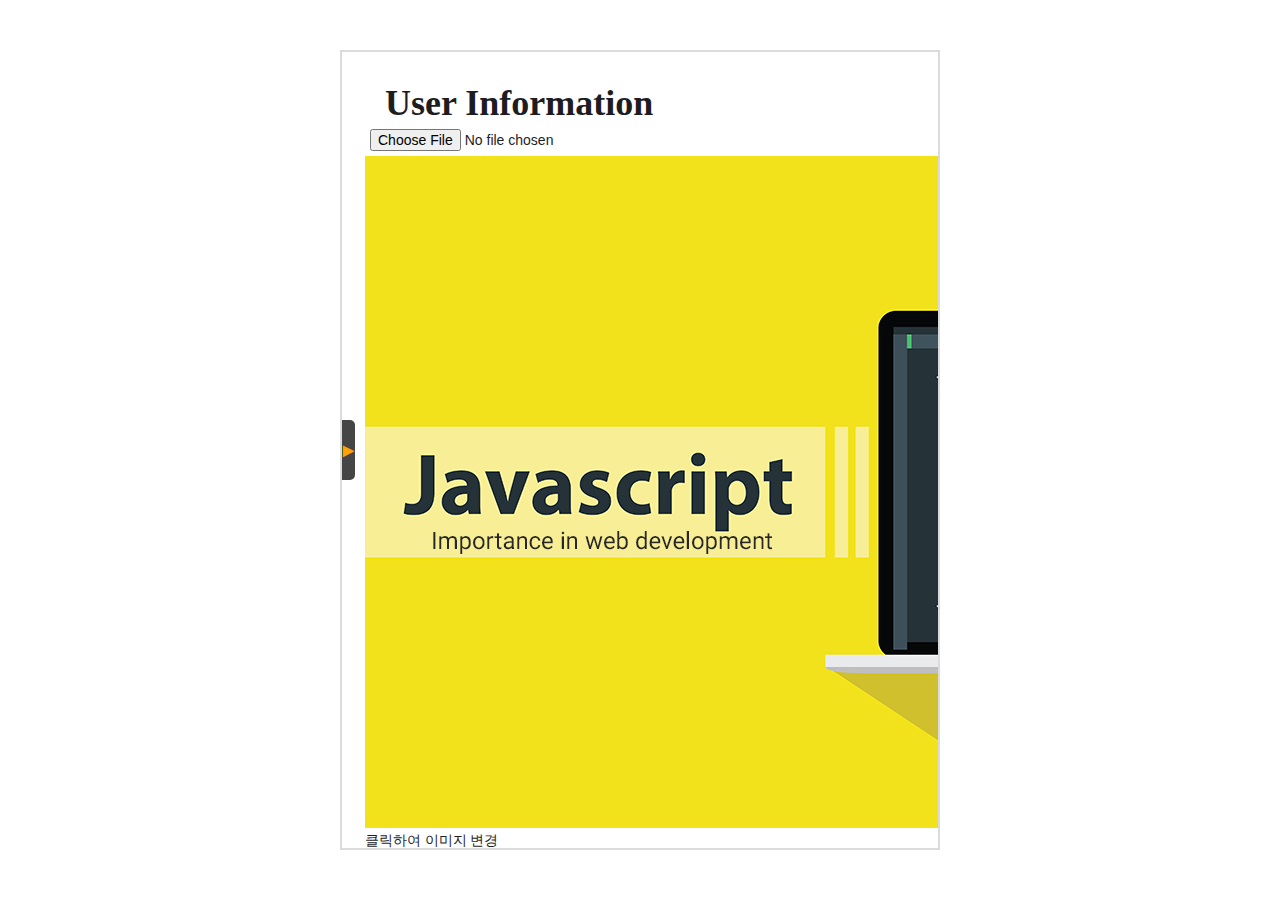
<file: web_basic/todo/index.html>
<!DOCTYPE html>
<html lang="en">
<head>
    <meta charset="UTF-8">
    <meta http-equiv="X-UA-Compatible" content="IE=edge">
    <meta name="viewport" content="width=device-width, initial-scale=1.0">
    <link rel="stylesheet" href="https://cdnjs.cloudflare.com/ajax/libs/font-awesome/6.3.0/css/all.min.css" integrity="sha512-SzlrxWUlpfuzQ+pcUCosxcglQRNAq/DZjVsC0lE40xsADsfeQoEypE+enwcOiGjk/bSuGGKHEyjSoQ1zVisanQ==" crossorigin="anonymous" referrerpolicy="no-referrer" />
    <link rel="stylesheet" href="./css/reset.css">
    <link rel="stylesheet" href="./css/common.css">
    <link rel="stylesheet" href="./css/aside.css">
    <link rel="stylesheet" href="./css/index.css">
    <title>TODO-LIST</title>
</head>
<body>
    <div class="container">
        <aside class="menu-aside hidden-menu">
            <button class="menu-button">▶</button>
            <header class="aside-header">
                <h1 class="header-title"><i class="fa-regular fa-calendar-check"></i>TODOLIST</h1>
            </header>
            <nav class="menu-nav">
                <ul class="menu-list">
                    <!-- a태그에 event를 막는방법 href="javascript:void(0) -->
                    <a href="javascript:void(0)" class="menu-items">
                        <li><i class="fa-regular fa-user"></i>User Information</li>
                    </a>
                    <a href="javascript:void(0)" class="menu-items">
                        <li><i class="fa-regular fa-calendar"></i>To Do List</li>
                    </a>
                </ul>
            </nav>
        </aside>
        <main class="main-container main-hidden">
            <header class="main-header">
                 <h1 class="main-title">User Information</h1>
            </header>
            <div class="info-photo">
                <form class="photo-form">
                    <input type="file" class="photo-file" name="file">
                </form>
                <img src="./images/javascript.jpeg">
                <div class="change-nav">클릭하여 이미지 변경</div>
            </div>
            <div class="info-main">
                <h1 class="info-title">
                    About Me
                    <button class="modify-button m-aboutme ">
                        <i class="fa-regular fa-pen-to-square"></i>
                    </button>
                    <button class="modify-button s-aboutme button-hidden">
                        <i class="fa-regular fa-square-check"></i>
                    </button>
                </h1>
                <div class="info-detail">
                    <div class="detail-left">
                        <div class="info-input-container">
                            <label for="name">Name</label>
                            <input type="text" id="name" class="info-input" disabled>
                        </div>
                        <div class="info-input-container">
                            <label for="email">e-mail</label>
                            <input type="text" id="email" class="info-input" disabled>
                        </div>
                    </div>
                    <div class="detail-right">
                        <div class="info-input-container">
                            <label for="phone">Phone</label>
                            <input type="text" id="phone" class="info-input" disabled>
                        </div>
                        <div class="info-input-container">
                            <label for="github">Github</label>
                            <input type="text" id="github" class="info-input" disabled>
                        </div>
                    </div>
                </div>
                <div class="info-introduce">
                    <h1 class="info-title">
                        Self Introduction
                        <button class="modify-button m-introduce">
                            <i class="fa-regular fa-pen-to-square"></i>
                        </button>
                        <button class="modify-button s-introduce button-hidden">
                            <i class="fa-regular fa-square-check"></i>
                        </button>
                    </h1>
                    <textarea class="introduce-input" disabled></textarea>
                </div>
            </div>
        </main>
        <main class="main-container ">
            <header class="main-header">
                <h1 class="main-title">ToDo</h1>
                <div class="todo-input-container">
                    <i class="fa-regular fa-file-lines"></i>
                    <input type="text" class="todo-input" placeholder="Please enter todo...">
                    <button class="add-todo-button"><i class="fa-solid fa-plus"></i></button>
                </div>
            </header>
            <ul class="todo-content-list">
                <!-- <li class="content-container">
                    <div class="content-header">
                        <div class="todo-date">2023. 03. 15</div>
                        <div class="todo-date-time">17:42:50</div>
                    </div>
                    <div class="content-main">
                        ToDoList insert api, service 작성하기
                    </div>
                    <div class="content-footer">
                        <button class="modify-button">
                            <i class="fa-regular fa-pen-to-square"></i>
                        </button>
                        <button class="remove-button">
                            <i class="fa-regular fa-trash-can"></i>
                        </button>
                    </div>
                </li> -->
            </ul>
        </main>
    </div>
    <script src="./js/aside.js"></script>
    <script src="./js/information.js"></script>
    <script src="./js/todo.js"></script>
    <script src="./js/app.js"></script>
</body>
</html>
</file>
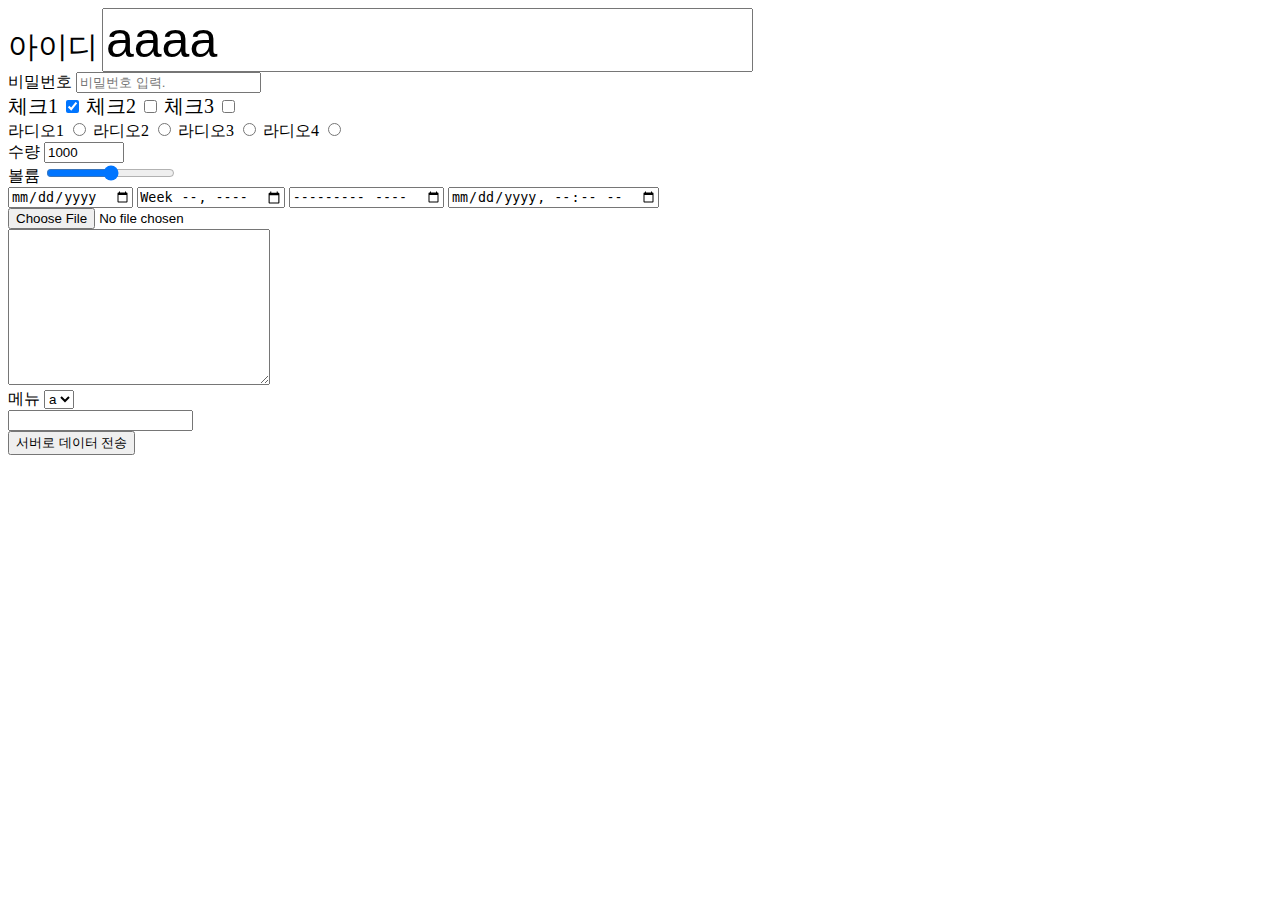
<file: web_basic/html/input.html>
<!DOCTYPE html>
<html lang="en">

<head>
    <meta charset="UTF-8">
    <meta http-equiv="X-UA-Compatible" content="IE=edge">
    <meta name="viewport" content="width=device-width, initial-scale=1.0">
    <title>Document</title>
    <style>
        
        #username{
            font-size: 50px; 
            /* id선택자 */
        }
        .chk{
            font-size: 20px;
            /* class 선택자 */
        }
    </style>
</head>

<body>
    <form>
        <div>
            <label for="username" style="font-size: 30px";>아이디</label>
            <input type="text" id="username" name="usernameValue" value="aaaa" placeholder="아이디를 입력하세요">
        </div>
        <div>
            <label for="password">비밀번호</label>
            <input type="password" id="password" placeholder="비밀번호 입력.">    
        </div>
        <div>
            <label for="chk1" class="chk">체크1</label>
            <input type="checkbox" id="chk1" checked>
            <label for="chk2" class="chk">체크2</label>
            <input type="checkbox" id="chk2">
            <label for="chk3" class="chk">체크3</label>
            <input type="checkbox" id="chk3">
        </div>
        <div>
            <label for="rdo1">라디오1</label>
            <input type="radio" id="rdo1" name="rdo1">
            <label for="rdo2">라디오2</label>
            <input type="radio" id="rdo2" name="rdo1">
            <label for="rdo3">라디오3</label>
            <input type="radio" id="rdo3" name="rdo2" value="r2-1">
            <label for="rdo4">라디오4</label>
            <input type="radio" id="rdo4" name="rdo2" value="r2-2">
        </div>
        <div>
            <label for="number">수량</label>
            <input type="number" id="number" name="stock" value="1000" min="0" max="10000" step="1000">
            
        </div>
        <div>
            <label for="range">볼륨</label>
            <input type="range" id="range" min="0" max="30">
            <span id="level"></span>
            <script>
                
                const range = document.querySelector("#range");
                range.onchange = () => {
                    const level = document.querySelector("#level");
                    level.textContent = range.value;
                }
            </script>
        </div>
        <div>
            <input type="date">
            <input type="week">
            <input type="month">
            <input type="datetime-local">
        </div>
        <div>
            <input type="file" accept=".pdf,.jpeg.,.csv">
        </div>
        <div>
            <label for="content"></label>
            <textarea id="content" cols="30" rows="10"></textarea>
        </div>
        <div>
            <label for="menu">메뉴</label>
            <select id="menu">
                <option value="a">a</option>
                <option value="b">b</option>
                <option value="c">c</option>
                <option value="d">d</option>
            </select>
        </div>
        <div>
            <input type="text" list="list">
            <datalist id="list">
                <option value="aaa1">aaa1</option>
                <option value="aaa2">aaa2</option>
                <option value="bbb1">bbb1</option>
                <option value="bbb2">bbb2</option>
            </datalist>
        </div>
        <div>
            <button type="button">서버로 데이터 전송</button>
        </div>
    </form>
</body>

</html>
</file>
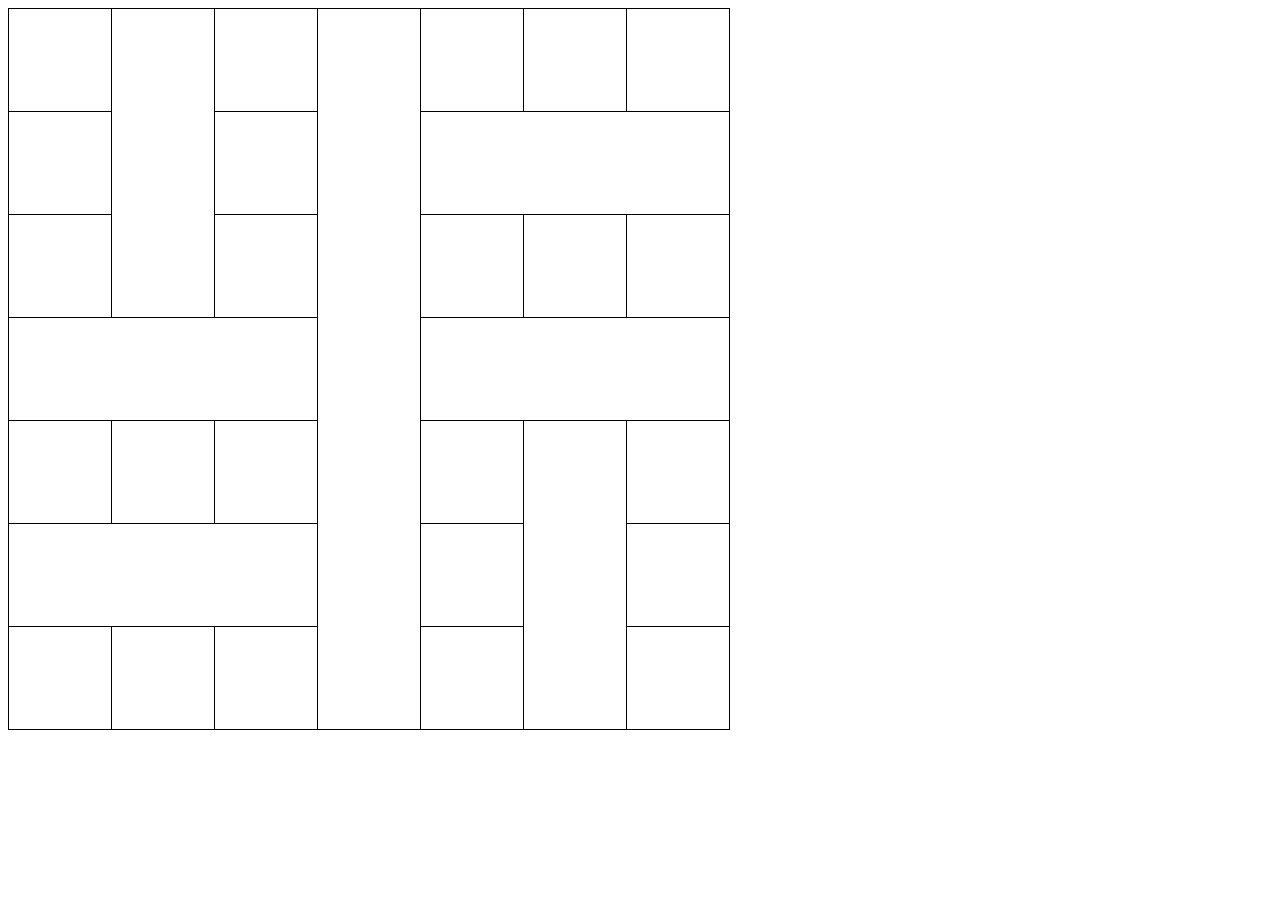
<file: web_basic/html/teable2.html>
<!DOCTYPE html>
<html lang="en">
<head>
    <meta charset="UTF-8">
    <meta http-equiv="X-UA-Compatible" content="IE=edge">
    <meta name="viewport" content="width=device-width, initial-scale=1.0">
    <title>Document</title>
    <style>
        table{
            border-collapse: collapse;
            border: 1px solid black;
        }
        td{
            border: 1px solid black;
            width: 100px;
            height: 100px;
        }
    </style>
</head>
<body>
    <table>
        <tr>
            <td></td>
            <td rowspan="3"></td>
            <td></td>
            <td rowspan="7"></td>
            <td></td>
            <td></td>
            <td></td>
        </tr>
        <tr>
            <td></td>
            <td></td>
            <td colspan="3"></td>
        </tr>
        <tr>
            <td></td>
            <td></td>
            <td></td>
            <td></td>
            <td></td>
        </tr>
        <tr>
            <td colspan="3"></td>
            <td colspan="3"></td>
        </tr>
        <tr>
            <td></td>
            <td></td>
            <td></td>
            <td></td>
            <td rowspan="3"></td>
            <td></td>
        </tr>
        <tr>
            <td colspan="3"></td>
            <td></td>
            <td></td>
        </tr>
        <tr>
            <td></td>
            <td></td>
            <td></td>
            <td></td>
            <td></td>
        </tr>
    </table>
</body>
</html>
</file>
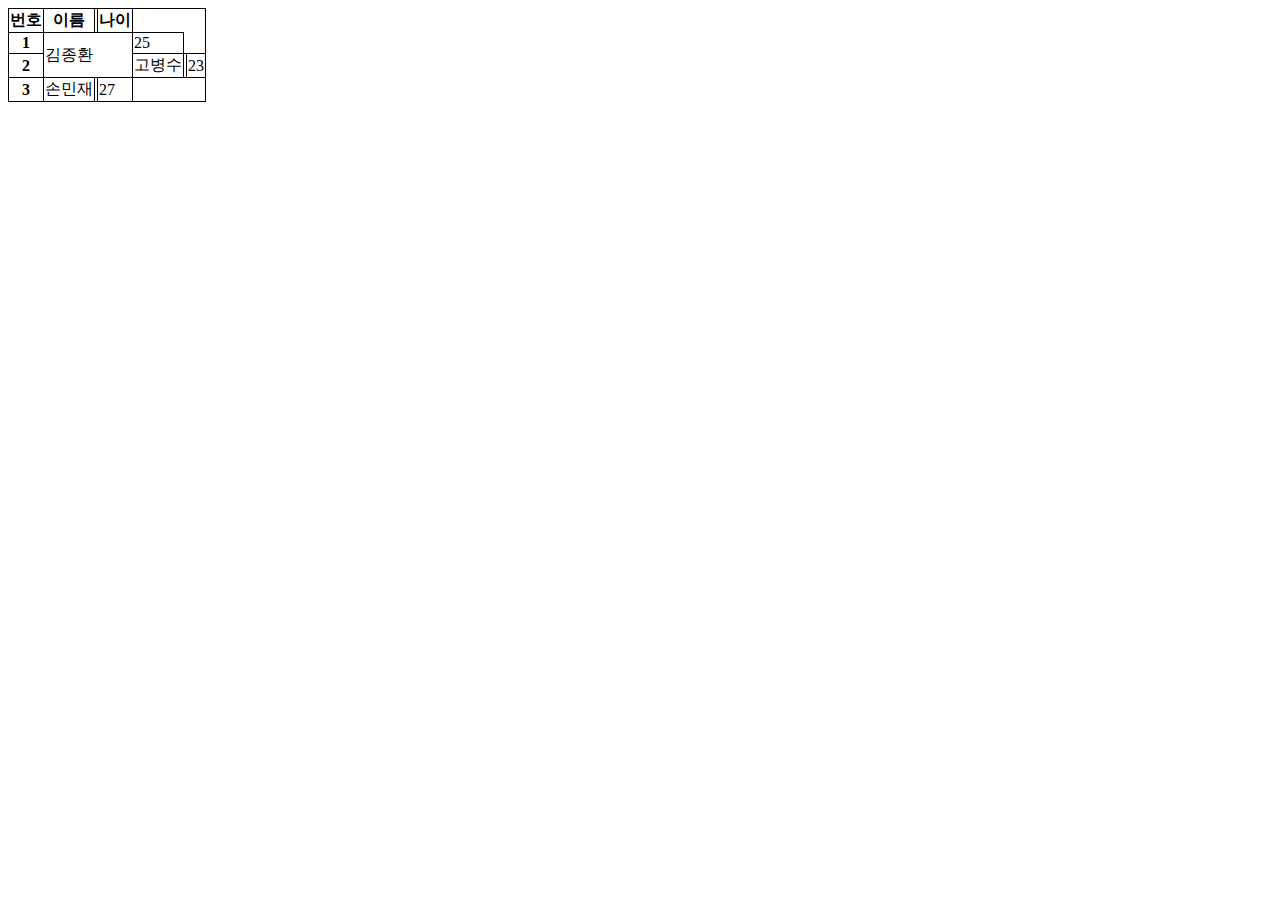
<file: web_basic/html/text.html>
<!DOCTYPE html>
<html lang="ko">

<head>
    <meta charset="UTF-8">
    <meta http-equiv="X-UA-Compatible" content="IE=edge">
    <meta name="viewport" content="width=device-width, initial-scale=1.0">
    <title>Document</title>
    <style>
        table {
            border-collapse: collapse;
            border: 1px solid black;
        }

        th,
        td {
            border: 1px solid black;
        }
    </style>
</head>

<body>
    <table>
        <thead>
            <tr>
                <th>번호</th>
                <th>이름</th>
                <th></th>
                <th>나이</th>
            </tr>
        </thead>

        <tbody>
            <tr>
                <th>1</th>
                <td colspan="4" rowspan="2">김종환</td>
                <td>25</td>
            </tr>
            <tr>
                <th>2</th>
                <td>고병수</td>
                <td></td>
                <td>23</td>
            </tr>
            <tr>
                <th>3</th>
                <td>손민재</td>
                <td></td>
                <td>27</td>
            </tr>
        </tbody>

    </table>
</body>

</html>
</file>
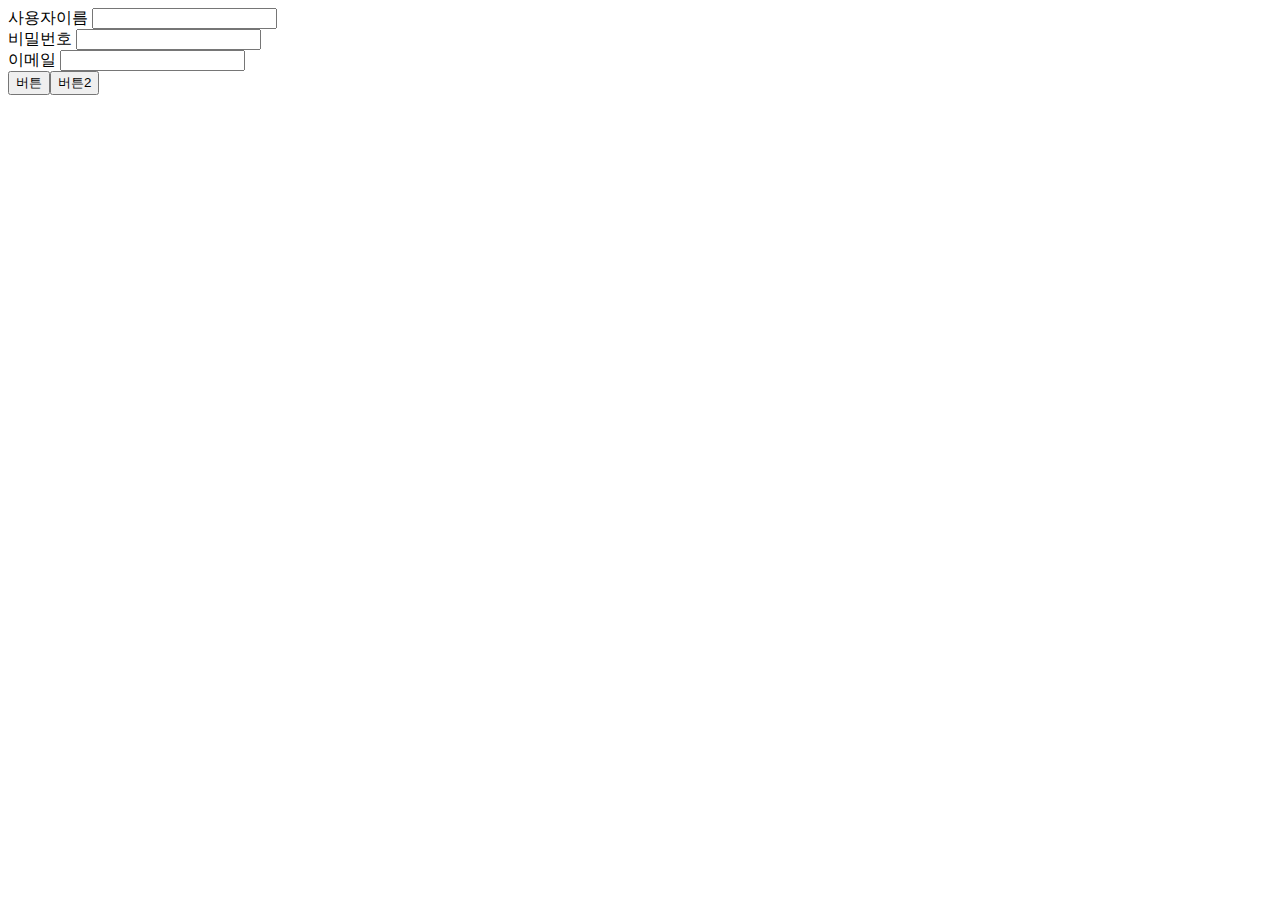
<file: web_basic/javascript/dom1.html>
<!DOCTYPE html>
<html lang="en">
<head>
    <meta charset="UTF-8">
    <meta http-equiv="X-UA-Compatible" content="IE=edge">
    <meta name="viewport" content="width=device-width, initial-scale=1.0">
    <title>Document</title>
</head>
<body>
    <div>
        <div>
            <label for="">사용자이름</label>
            <input type="text">
        </div>
        <div>
            <label for="">비밀번호</label>
            <input type="password">
        </div>
        <div>
            <label for="">이메일</label>
            <input type="text">
        </div>
    </div>
    <script src="./js/dom1.js"></script>
</body>
</html>
</file>
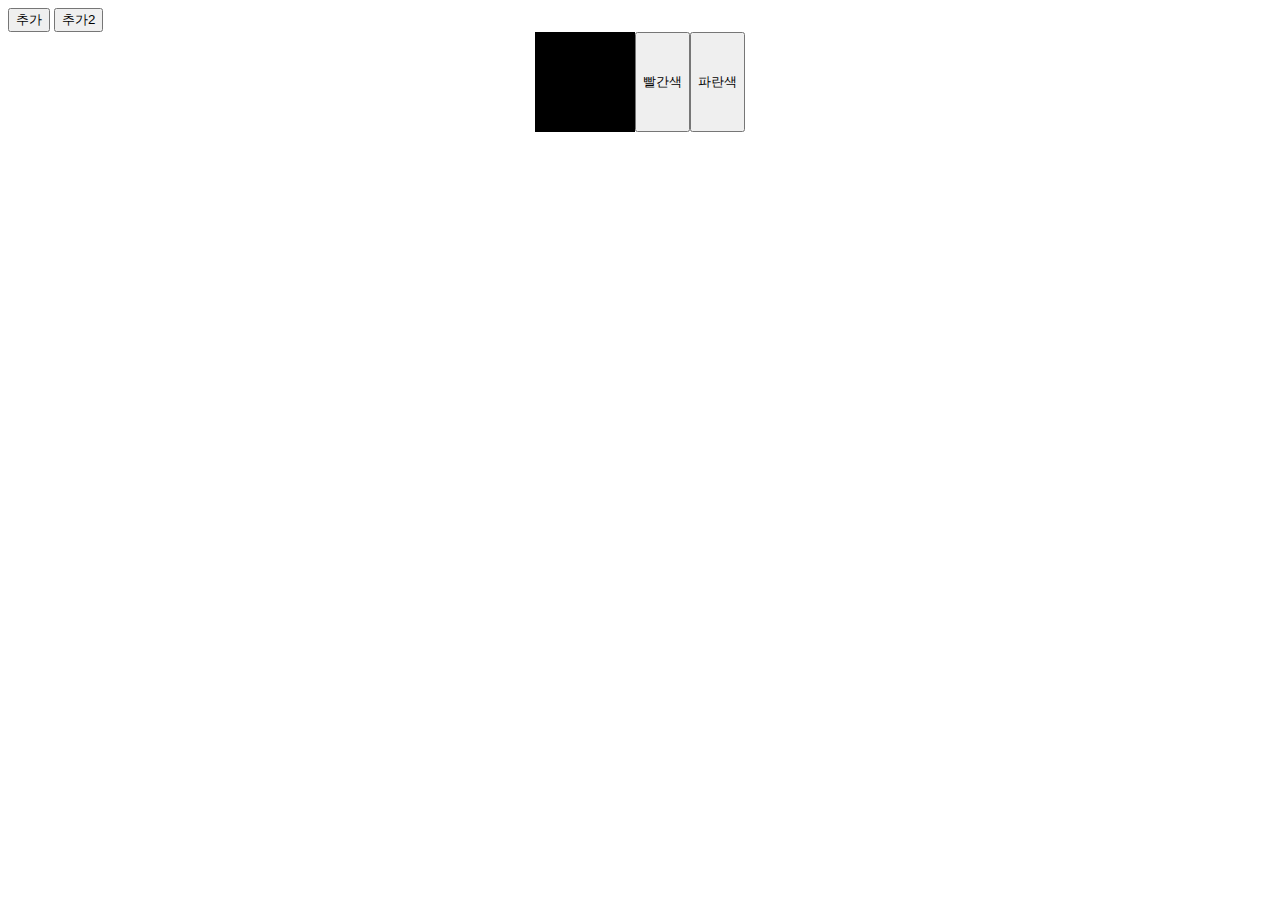
<file: web_basic/javascript/dom2.html>
<!DOCTYPE html>
<html lang="en">
<head>
    <meta charset="UTF-8">
    <meta http-equiv="X-UA-Compatible" content="IE=edge">
    <meta name="viewport" content="width=device-width, initial-scale=1.0">
    <title>Document</title>
    <style>
        .container{
            display: flex;
            justify-content: center;
        }

        .box{
            width: 100px;
            height: 100px;
        }
    </style>
</head>
<body>
    <button class="add">추가</button>
    <button class="add2">추가2</button>
    <div class="container">
        <div class="box"></div>
        <button class="red-button">빨간색</button>
        <button class="blue-button">파란색</button>
    </div>
    <script src="./js/dom2.js"></script>
</body>
</html>
</file>
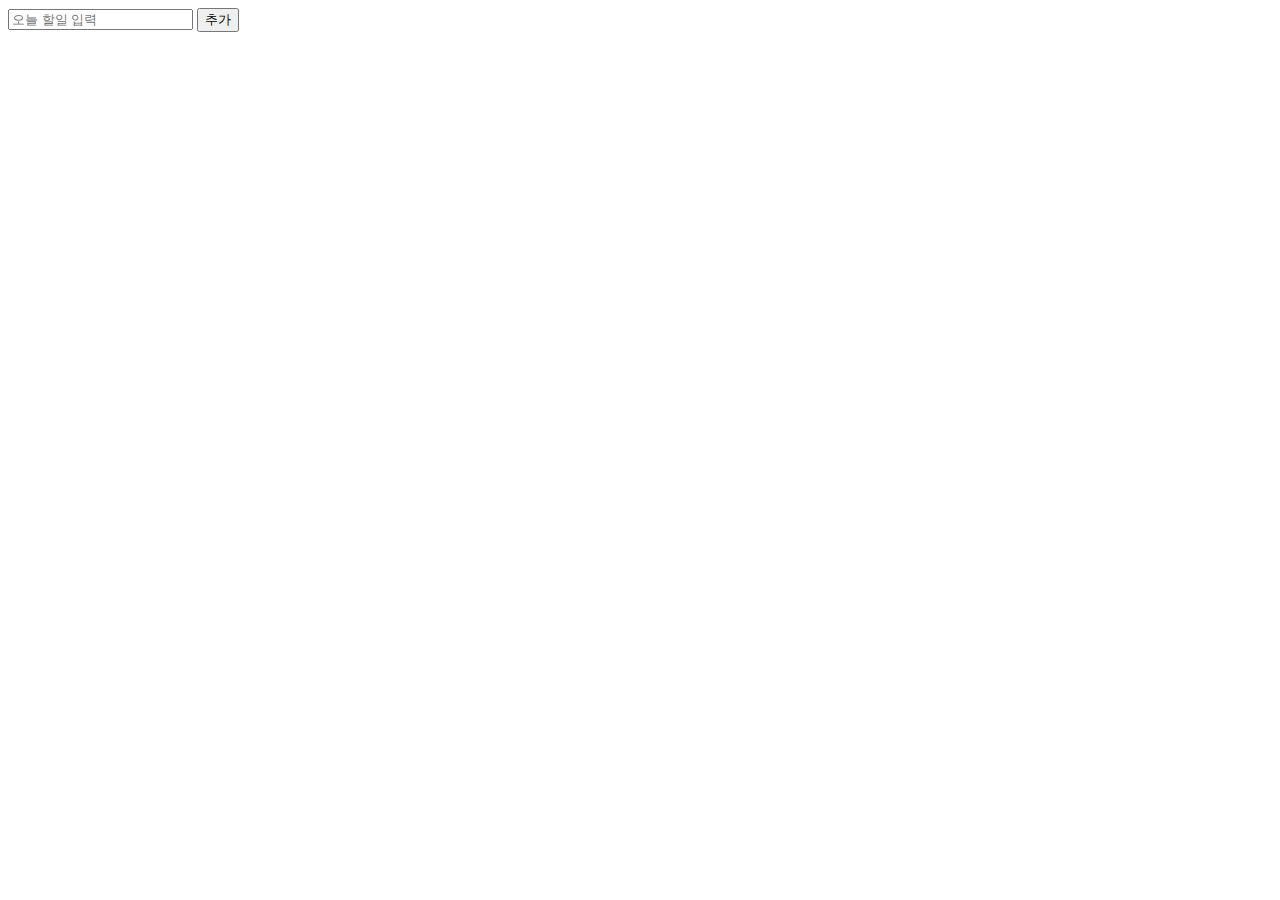
<file: web_basic/javascript/dom3.html>
<!DOCTYPE html>
<html lang="en">
<head>
    <meta charset="UTF-8">
    <meta http-equiv="X-UA-Compatible" content="IE=edge">
    <meta name="viewport" content="width=device-width, initial-scale=1.0">
    <title>Document</title>
</head>
<body>
    <div>
        <div>
            <input type="text" class="todo-text" placeholder="오늘 할일 입력">
            <button class="add">추가</button>
        </div>
        <ul class="todo-list">
        </ul>
    </div>
    <script src="./js/dom3.js"></script>
</body>
</html>
</file>
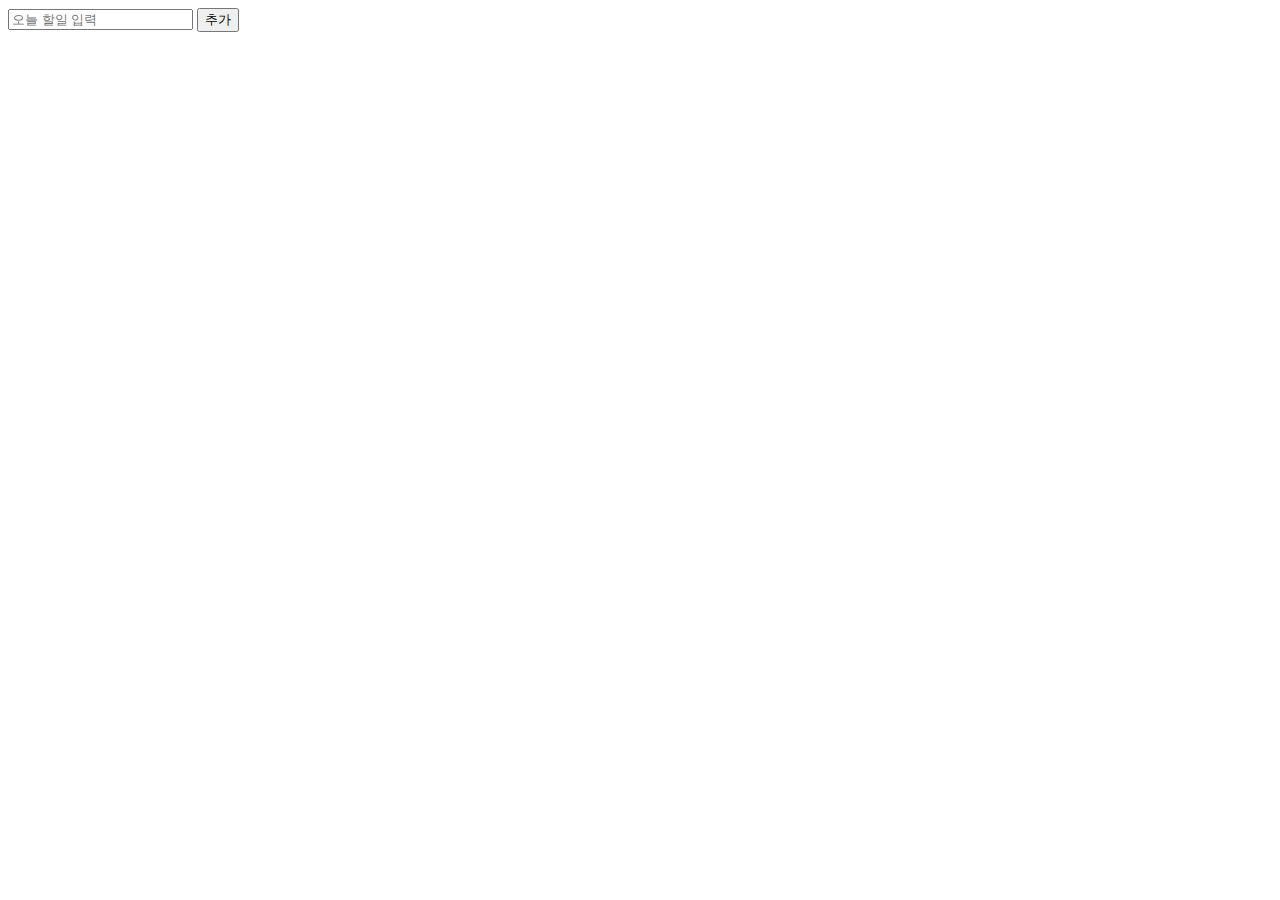
<file: web_basic/javascript/dom4.html>
<!DOCTYPE html>
<html lang="en">
<head>
    <meta charset="UTF-8">
    <meta http-equiv="X-UA-Compatible" content="IE=edge">
    <meta name="viewport" content="width=device-width, initial-scale=1.0">
    <title>Document</title>
</head>
<body>
    <div>
        <div>
            <input type="text" class="todo-text" placeholder="오늘 할일 입력">
            <button class="add">추가</button>
        </div>
        <ul class="todo-list">
        </ul>
    </div>
    <script src="./js/dom4.js"></script>
</body>
</html>
</file>
<file: web_basic/todo/css/common.css>
*::-webkit-scrollbar{
    width: 5px;
}

*::-webkit-scrollbar-thumb{
    background-color: #F0E5D3;
    border-radius: 10px;
}

.container{
    position: relative;
    margin: 50px auto;
    border: 2px solid #DBDBDB;
    width: 600px;
    height: 800px;
    background-color: #FFF;
    overflow: hidden;
}


input {
    border: none;
    outline: none;
    padding: 5px;
}

input:focus{
    background-color: #F0E5D3;
}

button{
    border: 1px solid #DBDBDB;
    padding: 5px 10px;
    background-color: #FFF;
    font-weight: 600;
    cursor: pointer;
}

button:hover{
    background-color: #F0E5D3;
}

button:active{
    background-color: #F0F0F0;
}
</file>
<file: web_basic/todo/css/aside.css>
.menu-aside{
    position: absolute;
    top: 0px;
    left: 0px;
    z-index: 99;

    width: 300px;
    height: 100%;
    box-shadow: 1px 0px 5px 1px #1D1D1F;
    background-color: #454545;
    transition: left 1s ease;
}

.hidden-menu{
    left: -300px;
    box-shadow: none;
}

.aside-header{
    display: flex;
    justify-content: space-between;
    align-items: center;

    border-bottom: 1px solid #DBDBDB;
    padding: 20px 5px 20px 10px;

    background-color: #1D1D1D;
}

.header-title, .aside-header i[class*="fa"]{
    color: #FFF;
}

.menu-button{
    position: absolute;
    transform: translateY(-50%);
    top: 50%;
    right: -13px;

    display: flex;
    justify-content: center;
    align-items: center;

    border: none;
    border-top-right-radius: 5px;
    border-bottom-right-radius: 5px;
    padding: 0;
    width: 13px;
    height: 60px;

    background-color: #454545;
    color: #FFA100;
}

.menu-button:hover, .menu-button:active{
    background-color: #454545;
    text-shadow: 0px 0px 5px #FFA100;
}

.fa-calendar-check{
    padding: 0px 15px;
    font-size: 16px;
}

.header-title{
    font-size: 16px;
    cursor: default;
}

.menu-nav{
    padding-top: 20px;
}

.menu-items li{
    display: flex;
    align-items: center;

    border-bottom: 1px solid #DBDBDB;
    padding: 0px 20px;
    height: 40px;
    background-color: #303030;

    font-size: 16px;
    color: #FFF;
}

.menu-items li:hover{
    background-color: #1D1D1D;
}

.menu-items li .fa-regular{
    padding: 0px 10px;
    font-size: 16px;
    color: #FFF;
}
</file>
<file: web_basic/todo/css/index.css>
.main-container{
    margin: 10px auto;
    width: 550px;
    height: 100%;
}

.main-header{
    display: flex;
    justify-content: space-between;
    align-items: flex-end;
}

.main-title{
    margin: 20px 0px 0px 20px;
    font-size: 36px;
}

.todo-input-container{
    position: relative;
    display: flex;
    align-items: flex-end;
    margin-bottom: 3px;
    border-bottom: 1px solid #DBDBDB;
    padding-right: 50px;
    width: 70%;
    height: 40px;
}

.todo-input-container .fa-file-lines{
    font-size: 20px;
    margin: 8px;
}

.todo-input{
    padding: 0 70px;
    width: 100%;
    height: 100%;
    transition: all 1s ease;
}

.todo-input:focus{
    padding: 10px;
}

.add-todo-button{
    position: absolute;
    transform: translateY(-50%);
    top: 50%;
    right: 0px;

    border: none;
    padding: 5px 20px;
    height: 100%;

}

.todo-content-list{
    display: flex;
    flex-wrap: wrap;

    padding: 20px;
    width: 100%;
    height: 88%;
    overflow-y: auto;
}

.content-container{
    margin: 10px;
    width: 230px;
    height: 230px;
    box-shadow: 0px 0px 5px 1px #DBDBDB;
    cursor: pointer;
    transition: box-shadow 0.3s ease;
}

.content-container:hover{
    box-shadow: 0px 0px 10px 1px #1D1D1F;
}

.content-header{
    display: flex;
    justify-content: space-between;
    border-bottom: 2px solid #F0F0F0;
    padding: 10px;
    padding-bottom: 5px;
    height: 20%;
}

.todo-date{
    display: flex;
    align-items: flex-start;
    height: 100%;
    font-size: 20px;
    line-height: 15px;
}

.todo-date-time{
    display: flex;
    align-items: flex-end;
    font-size: 11px;
}

.content-main{
    height: 70%;
}

.content-footer{
    height: 10%;
}
</file>
